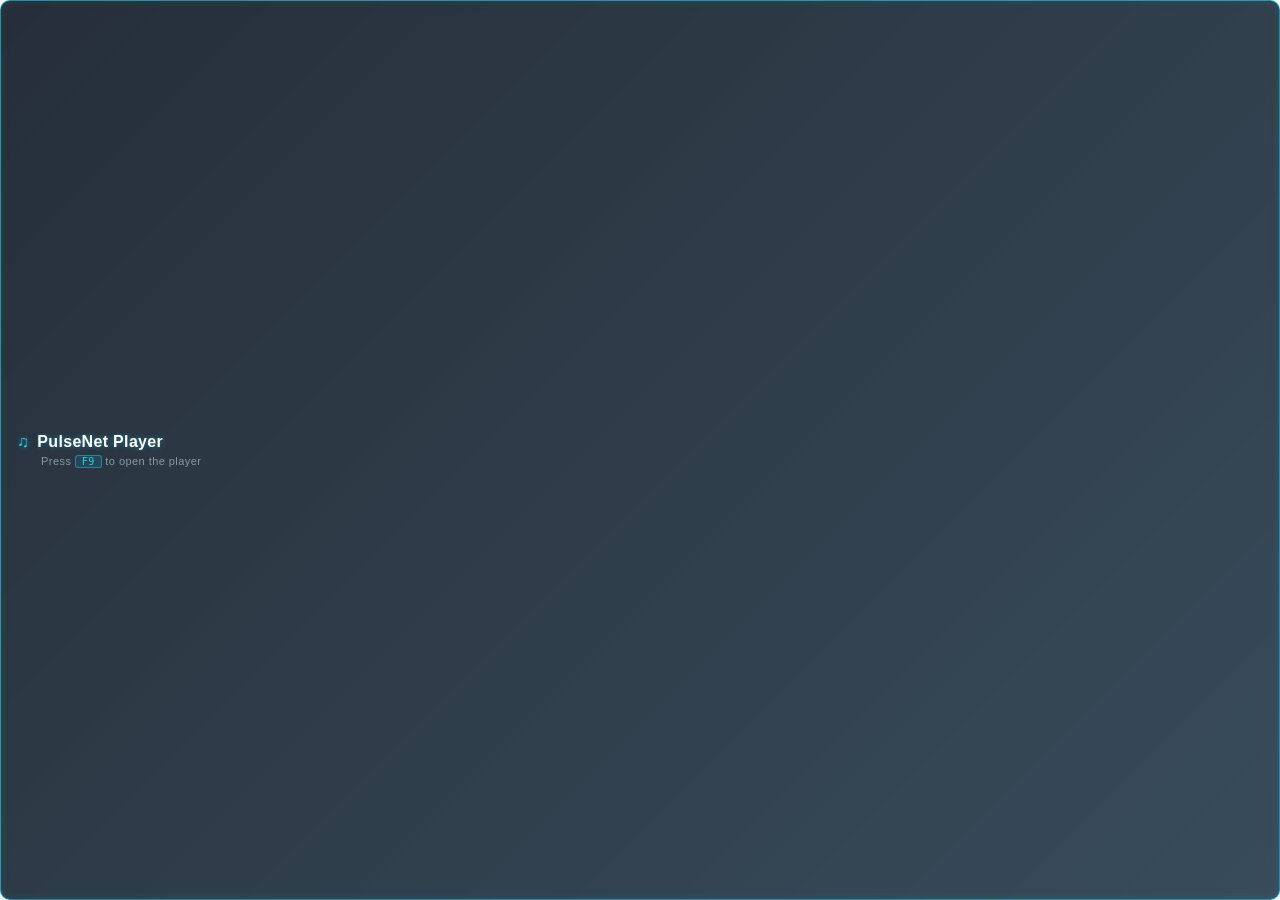
<file: src/Renderer/banner.html>
<!DOCTYPE html>
<html lang="en">
<head>
  <meta charset="UTF-8">
  <title>PulseNet Banner</title>
  <link rel="stylesheet" href="banner.css">
</head>
<body>
  <div id="banner">
    <div id="banner-station">
      <span id="banner-icon">&#9835;</span>
      <span id="banner-station-name">PulseNet Player</span>
    </div>
    <div id="banner-title" style="display:none"></div>
    <div id="banner-hint">
      Press <span id="banner-hotkey">F9</span> to open the player
    </div>
  </div>
  <script src="banner.js"></script>
</body>
</html>
</file>
<file: src/Renderer/banner.css>
html, body {
  margin: 0;
  padding: 0;
  width: 100%;
  height: 100%;
  background: transparent;
  font-family: 'Segoe UI', sans-serif;
  color: #cfeefa;
  user-select: none;
  -webkit-user-select: none;
  overflow: hidden;
}

#banner {
  width: 100%;
  height: 100%;
  box-sizing: border-box;
  padding: 10px 16px;
  background: linear-gradient(135deg, rgba(2, 12, 24, 0.86), rgba(0, 25, 45, 0.78));
  border: 1px solid rgba(34, 211, 238, 0.55);
  border-radius: 10px;
  box-shadow:
    0 0 14px rgba(34, 211, 238, 0.30),
    inset 0 0 8px rgba(34, 211, 238, 0.10);
  display: flex;
  flex-direction: column;
  justify-content: center;
  gap: 4px;
}

#banner-station {
  display: flex;
  align-items: center;
  gap: 8px;
  font-size: 16px;
  font-weight: 600;
  letter-spacing: 0.02em;
  color: #ffffff;
  white-space: nowrap;
  overflow: hidden;
  text-shadow: 0 0 6px rgba(34, 211, 238, 0.45);
}

#banner-icon {
  color: #22d3ee;
  font-size: 16px;
  flex: 0 0 auto;
  text-shadow: 0 0 6px rgba(34, 211, 238, 0.7);
}

#banner-station-name {
  flex: 1 1 auto;
  overflow: hidden;
  text-overflow: ellipsis;
}

#banner-title {
  font-size: 13px;
  color: rgba(207, 238, 250, 0.92);
  white-space: nowrap;
  overflow: hidden;
  text-overflow: ellipsis;
  padding-left: 24px;
}

#banner-hint {
  font-size: 11px;
  color: rgba(207, 238, 250, 0.55);
  letter-spacing: 0.04em;
  white-space: nowrap;
  overflow: hidden;
  text-overflow: ellipsis;
  padding-left: 24px;
}

#banner-hotkey {
  display: inline-block;
  padding: 0 6px;
  background: rgba(34, 211, 238, 0.10);
  border: 1px solid rgba(34, 211, 238, 0.45);
  border-radius: 3px;
  color: #22d3ee;
  font-family: 'Consolas', monospace;
  font-size: 10px;
  letter-spacing: 0.05em;
}
</file>
